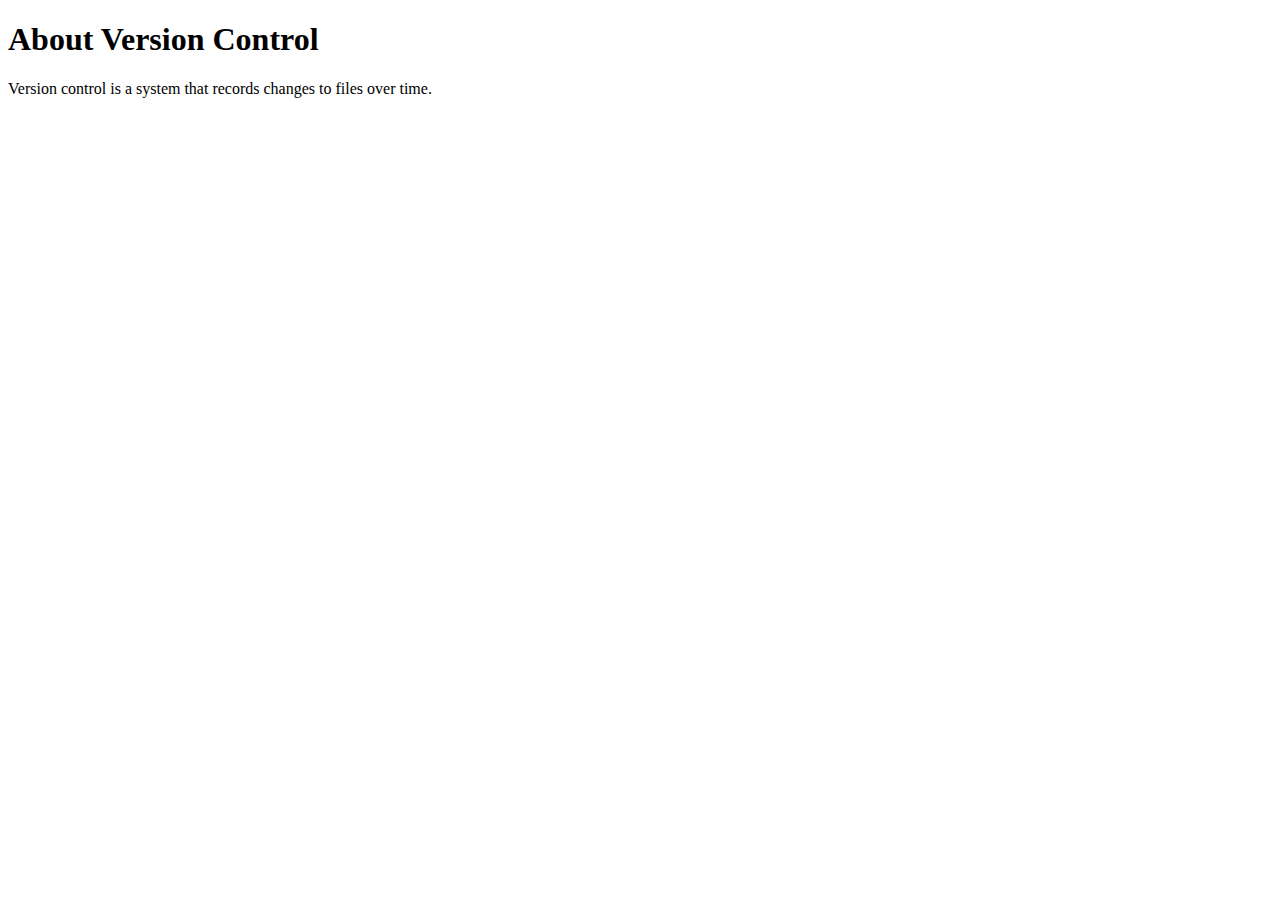
<file: about.html>
<!DOCTYPE html>
<html>
<head>
    <title>About Version Control</title>
</head>
<body>
    <h1>About Version Control</h1>
    <p>Version control is a system that records changes to files over time.</p>
</body>
</html>
</file>
